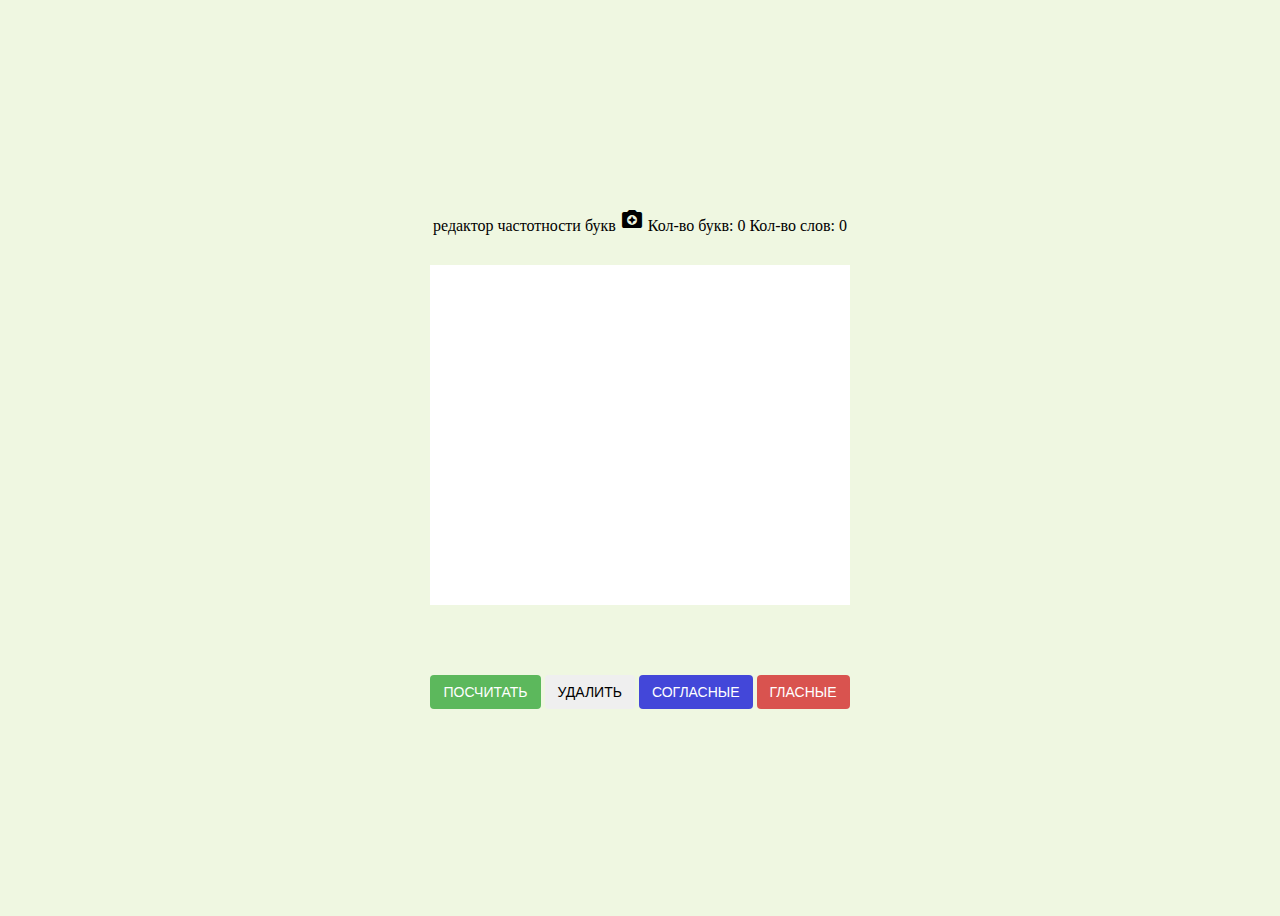
<file: count_litter/index.html>
<!DOCTYPE html>
<html lang="en">

<head>
    <meta http-equiv="Content-Type" content="text/html; charset=utf-8">
    <title>Document</title>
    <link rel="stylesheet" type="text/css" href="style.css">
    <script src="https://s.unicode-table.com/static/js/clip/clipboard.min.js?3b8de"></script>
    <link href="https://fonts.googleapis.com/icon?family=Material+Icons" rel="stylesheet">
    
</head>


<body id="mainfield">
    




<div>
	<span>редактор частотности букв</span>
    <span class="material-icons">
camera_enhance
</span>
    <span>Кол-во букв: </span><span class='liter-count'>0</span>
	<span>Кол-во слов: </span><span class='word-count'>0</span>
</div>
    
    <textarea id="textfield"></textarea>

    <div id="target">
        
    </div>

	<div>
	<input id="fn_call" class="btn btn-success" type="button" value="ПОСЧИТАТЬ">

	<input id="delete-btn" class="btn" type="button" value="УДАЛИТЬ">

	<input id="mk-consonant" class="btn btn-primary" type="button" value="СОГЛАСНЫЕ">

	<input id="mk-vovel" class="btn btn-danger" type="button" value="ГЛАСНЫЕ">
	</div>

<script src="js.js"></script>
<script src="getText.js"></script>
    
</body>

</html>
</file>
<file: count_litter/style.css>
body
{
	display: flex;
	align-items: center;
	justify-content: center;
	min-height: 100vh;
	flex-direction: column;	
	background-color: #eff7e1;
}

textarea:focus, input:focus{
outline: none;
}

.litterbox{
	cursor: pointer;
	background-color: #dde1e7;
	color: grey;
	margin: 5px ;
	padding: 5px 2px 2px 2px ;
	text-align: center;
	font-size: 20px;
	user-select: none;
	box-shadow: -1px -1px 5px rgba(94,104,121,0.288),
				2px 2px 5px rgba(94,104,121,0.288);
}


#textfield{
	resize: none;
	border: none;
	width: 30%;
	height: 300px;
	margin: 30px;
	padding: 20px;
}

.selected{
	 background-color: #ffabee;
}


#target{
	background-color: #dde1e7;
	display: flex;
	flex-wrap: wrap;
	justify-content: center;
	width: 30%;
	box-shadow: -3px -3px 7px rgba(94,104,121,0.288),
				2px 2px 5px rgba(94,104,121,0.288);
	margin: 20px;
	border-radius: 10px;
}



#target div span{
	display: block;
	padding: 2px;
	text-transform: uppercase;
	/*background-color: red;*/
	
}

#target input{
	width: 25px;
	background-color: white;
	text-align: center;
	font: bold  70% sans-serif;
	border-style:none;
}




.consonant-letter{
	color: blue;

}

.btn-success {
    color: #fff;
    background-color: #5cb85c;
    border-color: #4cae4c;
}

.btn-primary {
    color: #fff;
    background-color: #4347D9;
    border-color: #357ebd;
}

.btn-danger {
    color: #fff;
    background-color: #d9534f;
    border-color: #d43f3a;
}

.btn {
    display: inline-block;
    padding: 6px 12px;
    margin-bottom: 0;
    font-size: 14px;
    font-weight: normal;
    line-height: 1.428571429;
    text-align: center;
    white-space: nowrap;
    vertical-align: middle;
    cursor: pointer;
    border: 1px solid transparent;
    border-radius: 4px;
    user-select: none;
}
</file>
